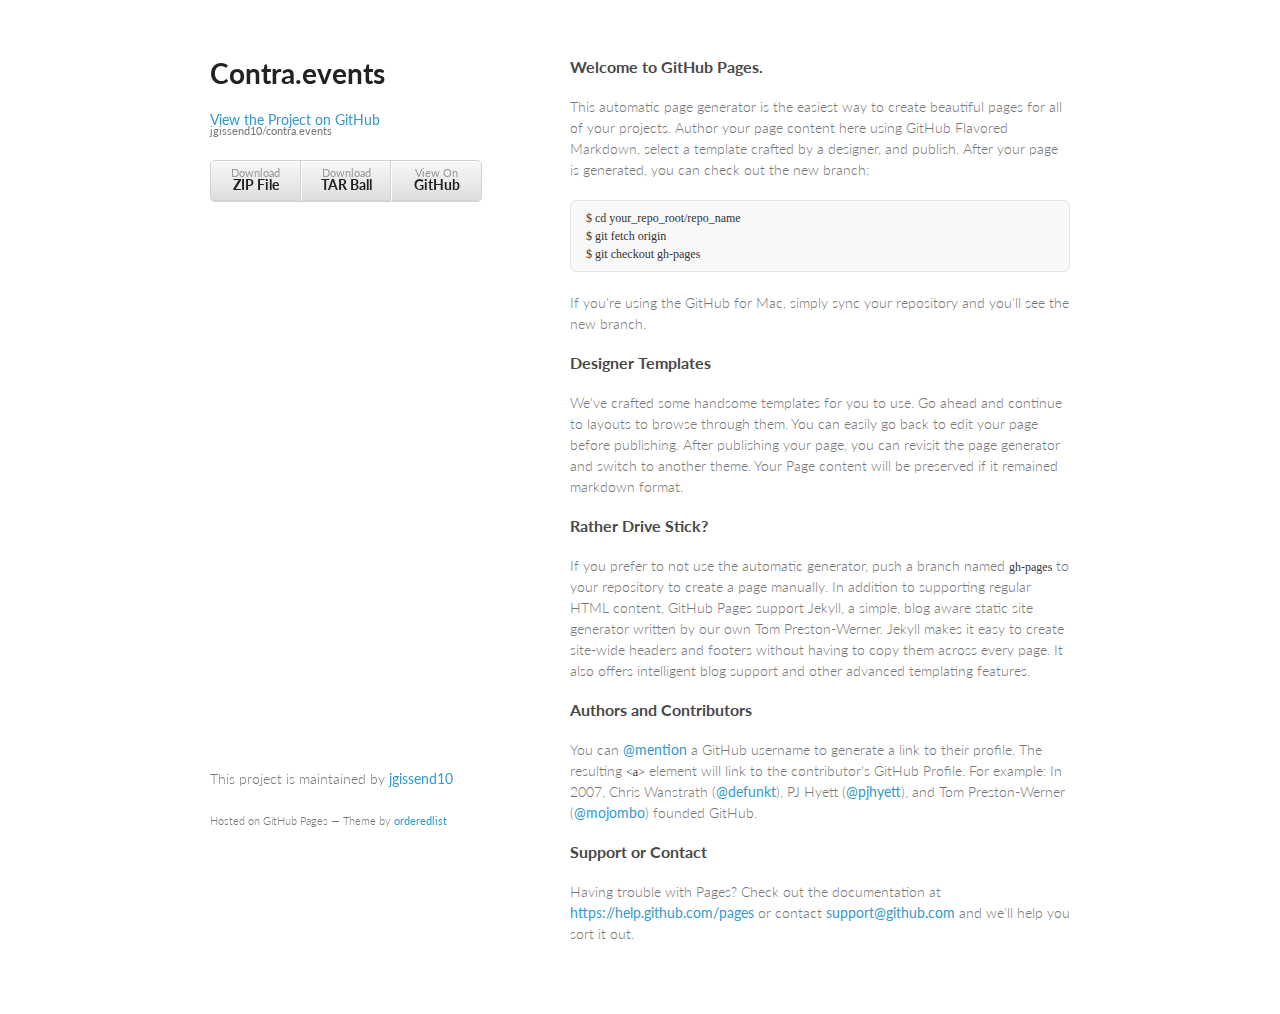
<file: index.html>
<!doctype html>
<html>
  <head>
    <meta charset="utf-8">
    <meta http-equiv="X-UA-Compatible" content="chrome=1">
    <title>Contra.events by jgissend10</title>

    <link rel="stylesheet" href="static/stylesheets/styles.css">
    <link rel="stylesheet" href="static/stylesheets/pygment_trac.css">
    <meta name="viewport" content="width=device-width, initial-scale=1, user-scalable=no">
    <!--[if lt IE 9]>
    <script src="//html5shiv.googlecode.com/svn/trunk/html5.js"></script>
    <![endif]-->
  </head>
  <body>
    <div class="wrapper">
      <header>
        <h1>Contra.events</h1>
        <p></p>

        <p class="view"><a href="https://github.com/jgissend10/contra.events">View the Project on GitHub <small>jgissend10/contra.events</small></a></p>


        <ul>
          <li><a href="https://github.com/jgissend10/contra.events/zipball/master">Download <strong>ZIP File</strong></a></li>
          <li><a href="https://github.com/jgissend10/contra.events/tarball/master">Download <strong>TAR Ball</strong></a></li>
          <li><a href="https://github.com/jgissend10/contra.events">View On <strong>GitHub</strong></a></li>
        </ul>
      </header>
      <section>
        <h3>
<a id="welcome-to-github-pages" class="anchor" href="#welcome-to-github-pages" aria-hidden="true"><span class="octicon octicon-link"></span></a>Welcome to GitHub Pages.</h3>

<p>This automatic page generator is the easiest way to create beautiful pages for all of your projects. Author your page content here using GitHub Flavored Markdown, select a template crafted by a designer, and publish. After your page is generated, you can check out the new branch:</p>

<pre><code>$ cd your_repo_root/repo_name
$ git fetch origin
$ git checkout gh-pages
</code></pre>

<p>If you're using the GitHub for Mac, simply sync your repository and you'll see the new branch.</p>

<h3>
<a id="designer-templates" class="anchor" href="#designer-templates" aria-hidden="true"><span class="octicon octicon-link"></span></a>Designer Templates</h3>

<p>We've crafted some handsome templates for you to use. Go ahead and continue to layouts to browse through them. You can easily go back to edit your page before publishing. After publishing your page, you can revisit the page generator and switch to another theme. Your Page content will be preserved if it remained markdown format.</p>

<h3>
<a id="rather-drive-stick" class="anchor" href="#rather-drive-stick" aria-hidden="true"><span class="octicon octicon-link"></span></a>Rather Drive Stick?</h3>

<p>If you prefer to not use the automatic generator, push a branch named <code>gh-pages</code> to your repository to create a page manually. In addition to supporting regular HTML content, GitHub Pages support Jekyll, a simple, blog aware static site generator written by our own Tom Preston-Werner. Jekyll makes it easy to create site-wide headers and footers without having to copy them across every page. It also offers intelligent blog support and other advanced templating features.</p>

<h3>
<a id="authors-and-contributors" class="anchor" href="#authors-and-contributors" aria-hidden="true"><span class="octicon octicon-link"></span></a>Authors and Contributors</h3>

<p>You can <a href="https://github.com/blog/821" class="user-mention">@mention</a> a GitHub username to generate a link to their profile. The resulting <code>&lt;a&gt;</code> element will link to the contributor's GitHub Profile. For example: In 2007, Chris Wanstrath (<a href="https://github.com/defunkt" class="user-mention">@defunkt</a>), PJ Hyett (<a href="https://github.com/pjhyett" class="user-mention">@pjhyett</a>), and Tom Preston-Werner (<a href="https://github.com/mojombo" class="user-mention">@mojombo</a>) founded GitHub.</p>

<h3>
<a id="support-or-contact" class="anchor" href="#support-or-contact" aria-hidden="true"><span class="octicon octicon-link"></span></a>Support or Contact</h3>

<p>Having trouble with Pages? Check out the documentation at <a href="https://help.github.com/pages">https://help.github.com/pages</a> or contact <a href="mailto:support@github.com">support@github.com</a> and we’ll help you sort it out.</p>
      </section>
      <footer>
        <p>This project is maintained by <a href="https://github.com/jgissend10">jgissend10</a></p>
        <p><small>Hosted on GitHub Pages &mdash; Theme by <a href="https://github.com/orderedlist">orderedlist</a></small></p>
      </footer>
    </div>
    <script src="static/javascripts/scale.fix.js"></script>
              <script type="text/javascript">
            var gaJsHost = (("https:" == document.location.protocol) ? "https://ssl." : "http://www.");
            document.write(unescape("%3Cscript src='" + gaJsHost + "google-analytics.com/ga.js' type='text/javascript'%3E%3C/script%3E"));
          </script>
          <script type="text/javascript">
            try {
              var pageTracker = _gat._getTracker("UA-61903922-2");
            pageTracker._trackPageview();
            } catch(err) {}
          </script>

  </body>
</html>
</file>
<file: static/stylesheets/styles.css>
@import url(https://fonts.googleapis.com/css?family=Lato:300italic,700italic,300,700);

body {
  padding:50px;
  font:14px/1.5 Lato, "Helvetica Neue", Helvetica, Arial, sans-serif;
  color:#777;
  font-weight:300;
}

h1, h2, h3, h4, h5, h6 {
  color:#222;
  margin:0 0 20px;
}

p, ul, ol, table, pre, dl {
  margin:0 0 20px;
}

h1, h2, h3 {
  line-height:1.1;
}

h1 {
  font-size:28px;
}

h2 {
  color:#393939;
}

h3, h4, h5, h6 {
  color:#494949;
}

a {
  color:#39c;
  font-weight:400;
  text-decoration:none;
}

a small {
  font-size:11px;
  color:#777;
  margin-top:-0.6em;
  display:block;
}

.wrapper {
  width:860px;
  margin:0 auto;
}

blockquote {
  border-left:1px solid #e5e5e5;
  margin:0;
  padding:0 0 0 20px;
  font-style:italic;
}

code, pre {
  font-family:Monaco, Bitstream Vera Sans Mono, Lucida Console, Terminal;
  color:#333;
  font-size:12px;
}

pre {
  padding:8px 15px;
  background: #f8f8f8;  
  border-radius:5px;
  border:1px solid #e5e5e5;
  overflow-x: auto;
}

table {
  width:100%;
  border-collapse:collapse;
}

th, td {
  text-align:left;
  padding:5px 10px;
  border-bottom:1px solid #e5e5e5;
}

dt {
  color:#444;
  font-weight:700;
}

th {
  color:#444;
}

img {
  max-width:100%;
}

header {
  width:270px;
  float:left;
  position:fixed;
}

header ul {
  list-style:none;
  height:40px;
  
  padding:0;
  
  background: #eee;
  background: -moz-linear-gradient(top, #f8f8f8 0%, #dddddd 100%);
  background: -webkit-gradient(linear, left top, left bottom, color-stop(0%,#f8f8f8), color-stop(100%,#dddddd));
  background: -webkit-linear-gradient(top, #f8f8f8 0%,#dddddd 100%);
  background: -o-linear-gradient(top, #f8f8f8 0%,#dddddd 100%);
  background: -ms-linear-gradient(top, #f8f8f8 0%,#dddddd 100%);
  background: linear-gradient(top, #f8f8f8 0%,#dddddd 100%);
  
  border-radius:5px;
  border:1px solid #d2d2d2;
  box-shadow:inset #fff 0 1px 0, inset rgba(0,0,0,0.03) 0 -1px 0;
  width:270px;
}

header li {
  width:89px;
  float:left;
  border-right:1px solid #d2d2d2;
  height:40px;
}

header ul a {
  line-height:1;
  font-size:11px;
  color:#999;
  display:block;
  text-align:center;
  padding-top:6px;
  height:40px;
}

strong {
  color:#222;
  font-weight:700;
}

header ul li + li {
  width:88px;
  border-left:1px solid #fff;
}

header ul li + li + li {
  border-right:none;
  width:89px;
}

header ul a strong {
  font-size:14px;
  display:block;
  color:#222;
}

section {
  width:500px;
  float:right;
  padding-bottom:50px;
}

small {
  font-size:11px;
}

hr {
  border:0;
  background:#e5e5e5;
  height:1px;
  margin:0 0 20px;
}

footer {
  width:270px;
  float:left;
  position:fixed;
  bottom:50px;
}

@media print, screen and (max-width: 960px) {
  
  div.wrapper {
    width:auto;
    margin:0;
  }
  
  header, section, footer {
    float:none;
    position:static;
    width:auto;
  }
  
  header {
    padding-right:320px;
  }
  
  section {
    border:1px solid #e5e5e5;
    border-width:1px 0;
    padding:20px 0;
    margin:0 0 20px;
  }
  
  header a small {
    display:inline;
  }
  
  header ul {
    position:absolute;
    right:50px;
    top:52px;
  }
}

@media print, screen and (max-width: 720px) {
  body {
    word-wrap:break-word;
  }
  
  header {
    padding:0;
  }
  
  header ul, header p.view {
    position:static;
  }
  
  pre, code {
    word-wrap:normal;
  }
}

@media print, screen and (max-width: 480px) {
  body {
    padding:15px;
  }
  
  header ul {
    display:none;
  }
}

@media print {
  body {
    padding:0.4in;
    font-size:12pt;
    color:#444;
  }
}
</file>
<file: static/stylesheets/pygment_trac.css>
.highlight  { background: #ffffff; }
.highlight .c { color: #999988; font-style: italic } /* Comment */
.highlight .err { color: #a61717; background-color: #e3d2d2 } /* Error */
.highlight .k { font-weight: bold } /* Keyword */
.highlight .o { font-weight: bold } /* Operator */
.highlight .cm { color: #999988; font-style: italic } /* Comment.Multiline */
.highlight .cp { color: #999999; font-weight: bold } /* Comment.Preproc */
.highlight .c1 { color: #999988; font-style: italic } /* Comment.Single */
.highlight .cs { color: #999999; font-weight: bold; font-style: italic } /* Comment.Special */
.highlight .gd { color: #000000; background-color: #ffdddd } /* Generic.Deleted */
.highlight .gd .x { color: #000000; background-color: #ffaaaa } /* Generic.Deleted.Specific */
.highlight .ge { font-style: italic } /* Generic.Emph */
.highlight .gr { color: #aa0000 } /* Generic.Error */
.highlight .gh { color: #999999 } /* Generic.Heading */
.highlight .gi { color: #000000; background-color: #ddffdd } /* Generic.Inserted */
.highlight .gi .x { color: #000000; background-color: #aaffaa } /* Generic.Inserted.Specific */
.highlight .go { color: #888888 } /* Generic.Output */
.highlight .gp { color: #555555 } /* Generic.Prompt */
.highlight .gs { font-weight: bold } /* Generic.Strong */
.highlight .gu { color: #800080; font-weight: bold; } /* Generic.Subheading */
.highlight .gt { color: #aa0000 } /* Generic.Traceback */
.highlight .kc { font-weight: bold } /* Keyword.Constant */
.highlight .kd { font-weight: bold } /* Keyword.Declaration */
.highlight .kn { font-weight: bold } /* Keyword.Namespace */
.highlight .kp { font-weight: bold } /* Keyword.Pseudo */
.highlight .kr { font-weight: bold } /* Keyword.Reserved */
.highlight .kt { color: #445588; font-weight: bold } /* Keyword.Type */
.highlight .m { color: #009999 } /* Literal.Number */
.highlight .s { color: #d14 } /* Literal.String */
.highlight .na { color: #008080 } /* Name.Attribute */
.highlight .nb { color: #0086B3 } /* Name.Builtin */
.highlight .nc { color: #445588; font-weight: bold } /* Name.Class */
.highlight .no { color: #008080 } /* Name.Constant */
.highlight .ni { color: #800080 } /* Name.Entity */
.highlight .ne { color: #990000; font-weight: bold } /* Name.Exception */
.highlight .nf { color: #990000; font-weight: bold } /* Name.Function */
.highlight .nn { color: #555555 } /* Name.Namespace */
.highlight .nt { color: #000080 } /* Name.Tag */
.highlight .nv { color: #008080 } /* Name.Variable */
.highlight .ow { font-weight: bold } /* Operator.Word */
.highlight .w { color: #bbbbbb } /* Text.Whitespace */
.highlight .mf { color: #009999 } /* Literal.Number.Float */
.highlight .mh { color: #009999 } /* Literal.Number.Hex */
.highlight .mi { color: #009999 } /* Literal.Number.Integer */
.highlight .mo { color: #009999 } /* Literal.Number.Oct */
.highlight .sb { color: #d14 } /* Literal.String.Backtick */
.highlight .sc { color: #d14 } /* Literal.String.Char */
.highlight .sd { color: #d14 } /* Literal.String.Doc */
.highlight .s2 { color: #d14 } /* Literal.String.Double */
.highlight .se { color: #d14 } /* Literal.String.Escape */
.highlight .sh { color: #d14 } /* Literal.String.Heredoc */
.highlight .si { color: #d14 } /* Literal.String.Interpol */
.highlight .sx { color: #d14 } /* Literal.String.Other */
.highlight .sr { color: #009926 } /* Literal.String.Regex */
.highlight .s1 { color: #d14 } /* Literal.String.Single */
.highlight .ss { color: #990073 } /* Literal.String.Symbol */
.highlight .bp { color: #999999 } /* Name.Builtin.Pseudo */
.highlight .vc { color: #008080 } /* Name.Variable.Class */
.highlight .vg { color: #008080 } /* Name.Variable.Global */
.highlight .vi { color: #008080 } /* Name.Variable.Instance */
.highlight .il { color: #009999 } /* Literal.Number.Integer.Long */

.type-csharp .highlight .k { color: #0000FF }
.type-csharp .highlight .kt { color: #0000FF }
.type-csharp .highlight .nf { color: #000000; font-weight: normal }
.type-csharp .highlight .nc { color: #2B91AF }
.type-csharp .highlight .nn { color: #000000 }
.type-csharp .highlight .s { color: #A31515 }
.type-csharp .highlight .sc { color: #A31515 }
</file>
